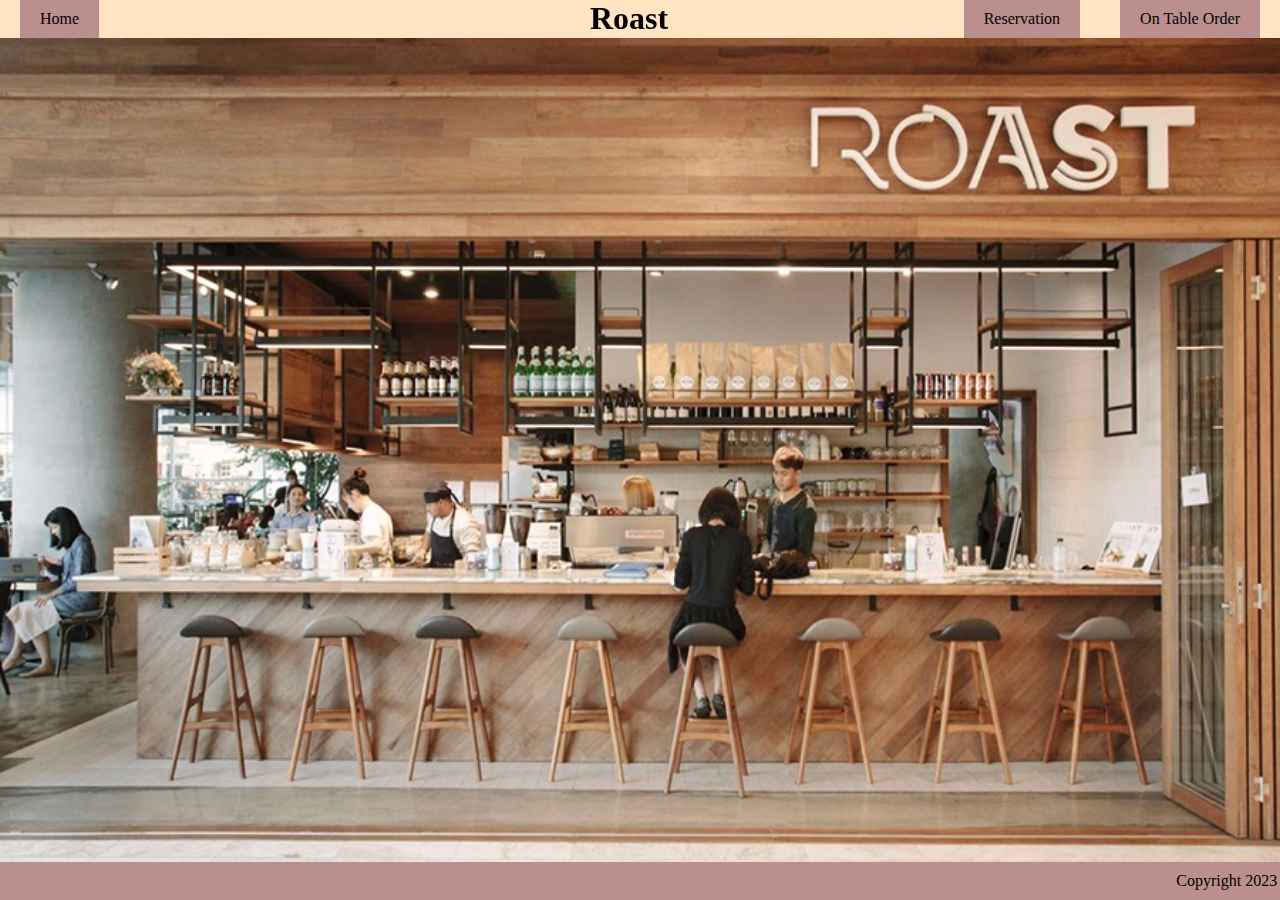
<file: PartA/index.html>
<!doctype html>
<html lang="en">
<head>
    <meta charset="UTF-8">
    <meta name="viewport"
          content="width=device-width, user-scalable=no, initial-scale=1.0, maximum-scale=1.0, minimum-scale=1.0">
    <meta http-equiv="X-UA-Compatible" content="ie=edge">
    <title>Roast</title>
    <link rel="icon" type="image/x-icon" href="images/coffee-icon.png">
    <link rel="stylesheet" href="style.css">
</head>
<body>
    <header>
        <h1 class="title">Roast</h1>
        <nav class="clearfix">
            <a href="index.html">Home</a>
            <a href="order.html">On Table Order</a>
            <a href="reservation.html">Reservation</a>
        </nav>
    </header>
    <img class="coffee-shop-img" src="images/coffee-shop.png" alt="coffee-shop">
    <footer>
        Copyright 2023
    </footer>
</body>
</html>
</file>
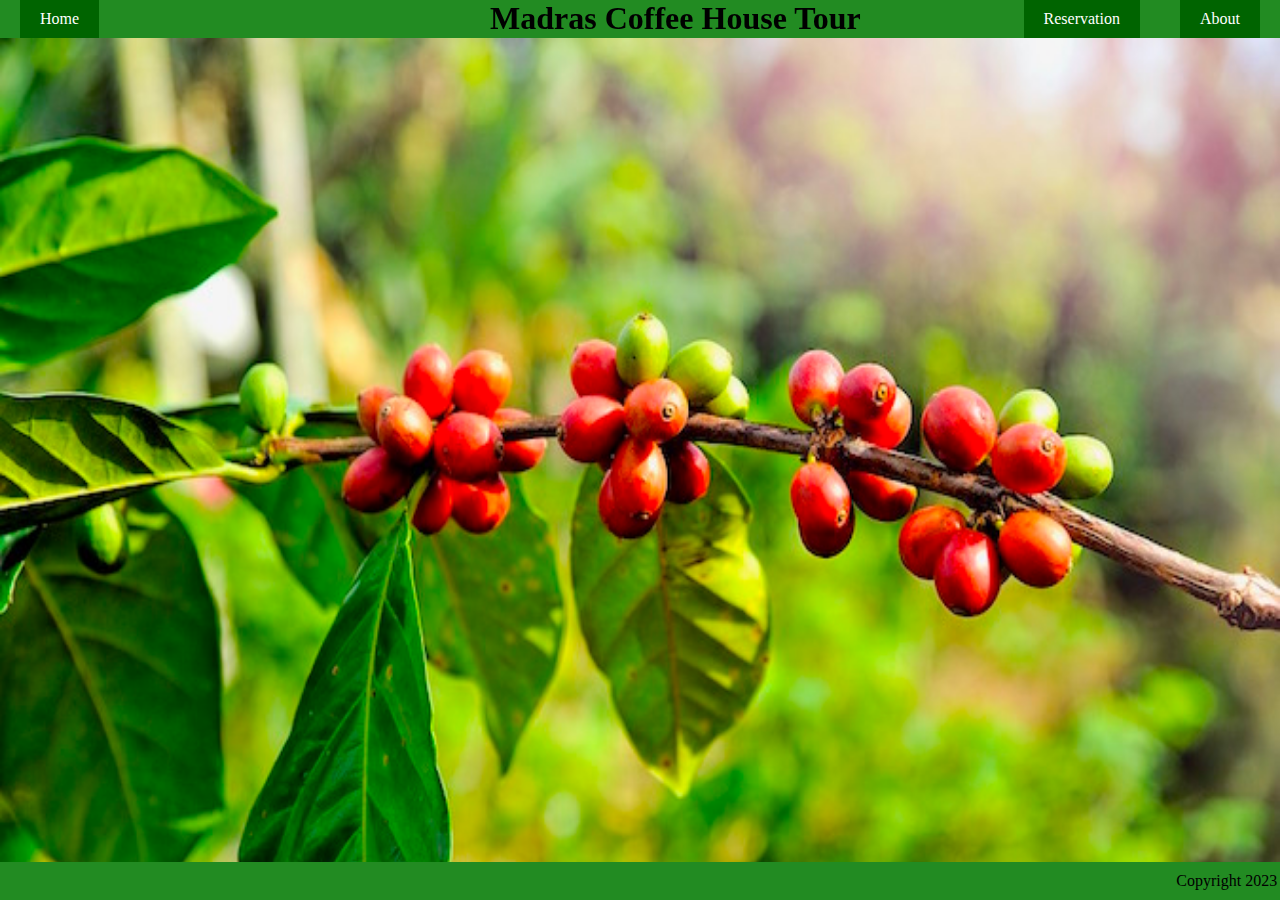
<file: PartB/index.html>
<!doctype html>
<html lang="en">
<head>
    <meta charset="UTF-8">
    <meta name="viewport"
          content="width=device-width, user-scalable=no, initial-scale=1.0, maximum-scale=1.0, minimum-scale=1.0">
    <meta http-equiv="X-UA-Compatible" content="ie=edge">
    <title>MCH Tours</title>
    <link rel="icon" type="image/x-icon" href="images/coffee-travel-icon.png">
    <link rel="stylesheet" href="style.css">
</head>
<body>
    <header>
        <h1 class="title">Madras Coffee House Tour</h1>
        <nav class="clearfix">
            <a href="index.html">Home</a>
            <a href="about.html">About</a>
            <a href="reservation.html">Reservation</a>
        </nav>
    </header>
    <img class="coffee-shop-img" src="images/mch-main.png" alt="coffee-shop">
    <footer>
        Copyright 2023
    </footer>
</body>
</html>
</file>
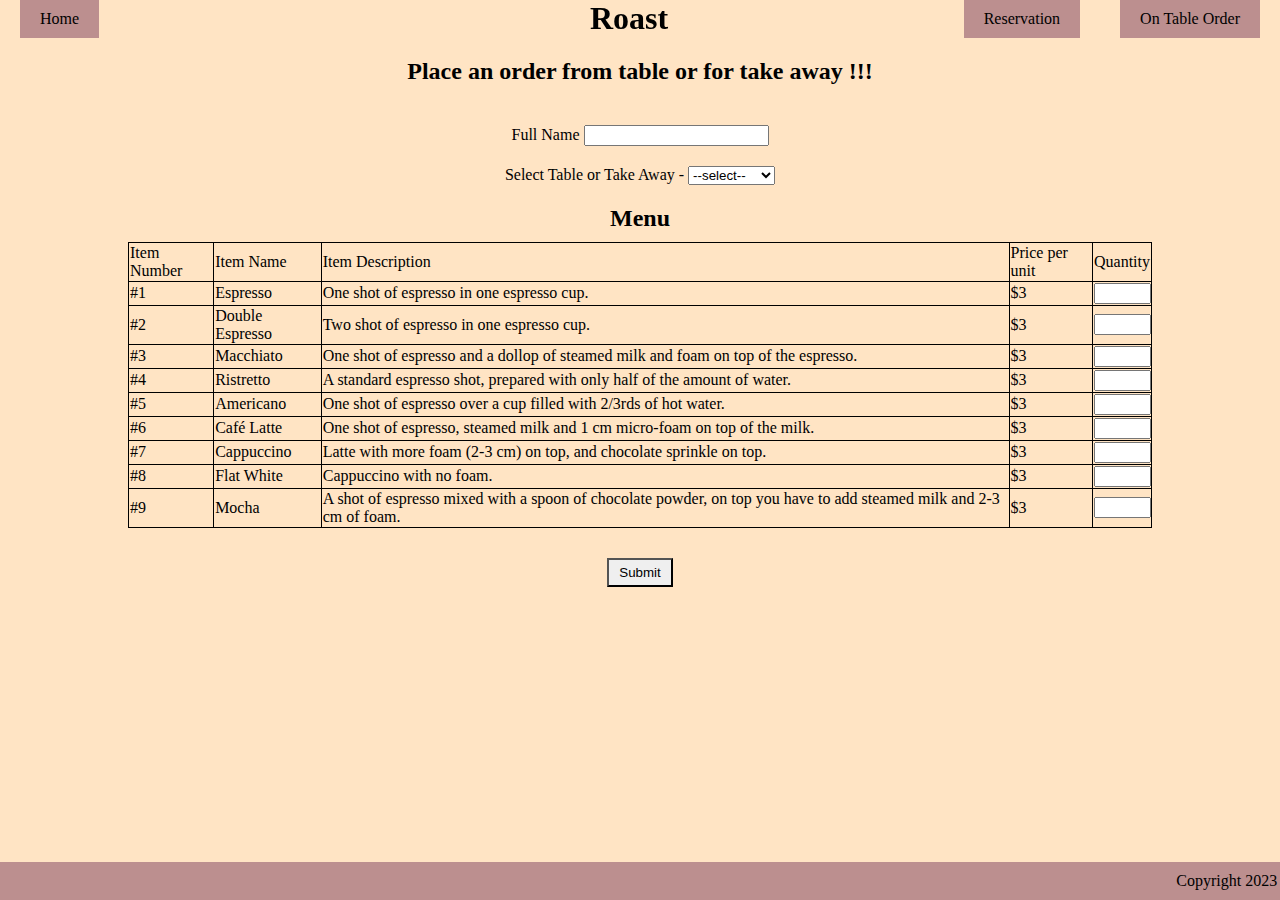
<file: PartA/order.html>
<!doctype html>
<html lang="en">
<head>
    <meta charset="UTF-8">
    <meta name="viewport"
          content="width=device-width, user-scalable=no, initial-scale=1.0, maximum-scale=1.0, minimum-scale=1.0">
    <meta http-equiv="X-UA-Compatible" content="ie=edge">
    <title>Roast|Delivery</title>
    <link rel="icon" type="image/x-icon" href="images/coffee-icon.png">
    <link rel="stylesheet" href="style.css">
</head>
<body>
<header>
    <h1 class="title">Roast</h1>
    <nav class="clearfix">
        <a href="index.html">Home</a>
        <a href="order.html">On Table Order</a>
        <a href="reservation.html">Reservation</a>
    </nav>
</header>
<main>
    <div class="subTitle">
        <h2>Place an order from table or for take away !!!</h2>
        <div>
            <label for="name">Full Name</label>
            <input type="text" id="name">
        </div>
        <div>
            <label for="orderFor">Select Table or Take Away - </label>
            <select name="" id="orderFor">
                <option value="0">--select--</option>
                <option value="TakeAway">Take Away</option>
                <option value="1">1</option>
                <option value="2">2</option>
                <option value="3">3</option>
                <option value="4">4</option>
                <option value="5">5</option>
                <option value="6">6</option>
                <option value="7">7</option>
                <option value="8">8</option>
            </select>
        </div>
        <h2 style="margin-bottom: 0;">Menu</h2>
    </div>
    <table>
        <thead>
        <tr>
            <td>Item Number</td>
            <td>Item Name</td>
            <td>Item Description</td>
            <td>Price per unit</td>
            <td>Quantity</td>
        </tr>
        </thead>
        <tbody>
        <tr>
            <td>#1</td>
            <td>Espresso</td>
            <td>One shot of espresso in one espresso cup.</td>
            <td>$3</td>
            <td>
                <input type="number" min="0" max="10">
            </td>
        </tr>
        <tr>
            <td>#2</td>
            <td>Double Espresso</td>
            <td>Two shot of espresso in one espresso cup.</td>
            <td>$3</td>
            <td>
                <input type="number" min="0" max="10">
            </td>
        </tr>
        <tr>
            <td>#3</td>
            <td>Macchiato</td>
            <td>One shot of espresso and a dollop of steamed milk and foam on top of the espresso.</td>
            <td>$3</td>
            <td>
                <input type="number" min="0" max="10">
            </td>
        </tr>
        <tr>
            <td>#4</td>
            <td>Ristretto</td>
            <td>A standard espresso shot, prepared with only half of the amount of water.</td>
            <td>$3</td>
            <td>
                <input type="number" min="0" max="10">
            </td>
        </tr>
        <tr>
            <td>#5</td>
            <td>Americano</td>
            <td>One shot of espresso over a cup filled with 2/3rds of hot water.</td>
            <td>$3</td>
            <td>
                <input type="number" min="0" max="10">
            </td>
        </tr>
        <tr>
            <td>#6</td>
            <td>Café Latte</td>
            <td>One shot of espresso, steamed milk and 1 cm micro-foam on top of the milk.</td>
            <td>$3</td>
            <td>
                <input type="number" min="0" max="10">
            </td>
        </tr>
        <tr>
            <td>#7</td>
            <td>Cappuccino</td>
            <td>Latte with more foam (2-3 cm) on top, and chocolate sprinkle on top.</td>
            <td>$3</td>
            <td>
                <input type="number" min="0" max="10">
            </td>
        </tr>
        <tr>
            <td>#8</td>
            <td>Flat White</td>
            <td>Cappuccino with no foam.</td>
            <td>$3</td>
            <td>
                <input type="number" min="0" max="10">
            </td>
        </tr>
        <tr>
            <td>#9</td>
            <td>Mocha</td>
            <td>A shot of espresso mixed with a spoon of chocolate powder, on top you have to add steamed milk and
                2-3
                cm of foam.
            </td>
            <td>$3</td>
            <td>
                <input type="number" min="0" max="10">
            </td>
        </tr>
        </tbody>
    </table>
    <div class="subTitle">
        <button>Submit</button>
    </div>
    <footer>
        Copyright 2023
    </footer>
</main>
</body>
</html>
</file>
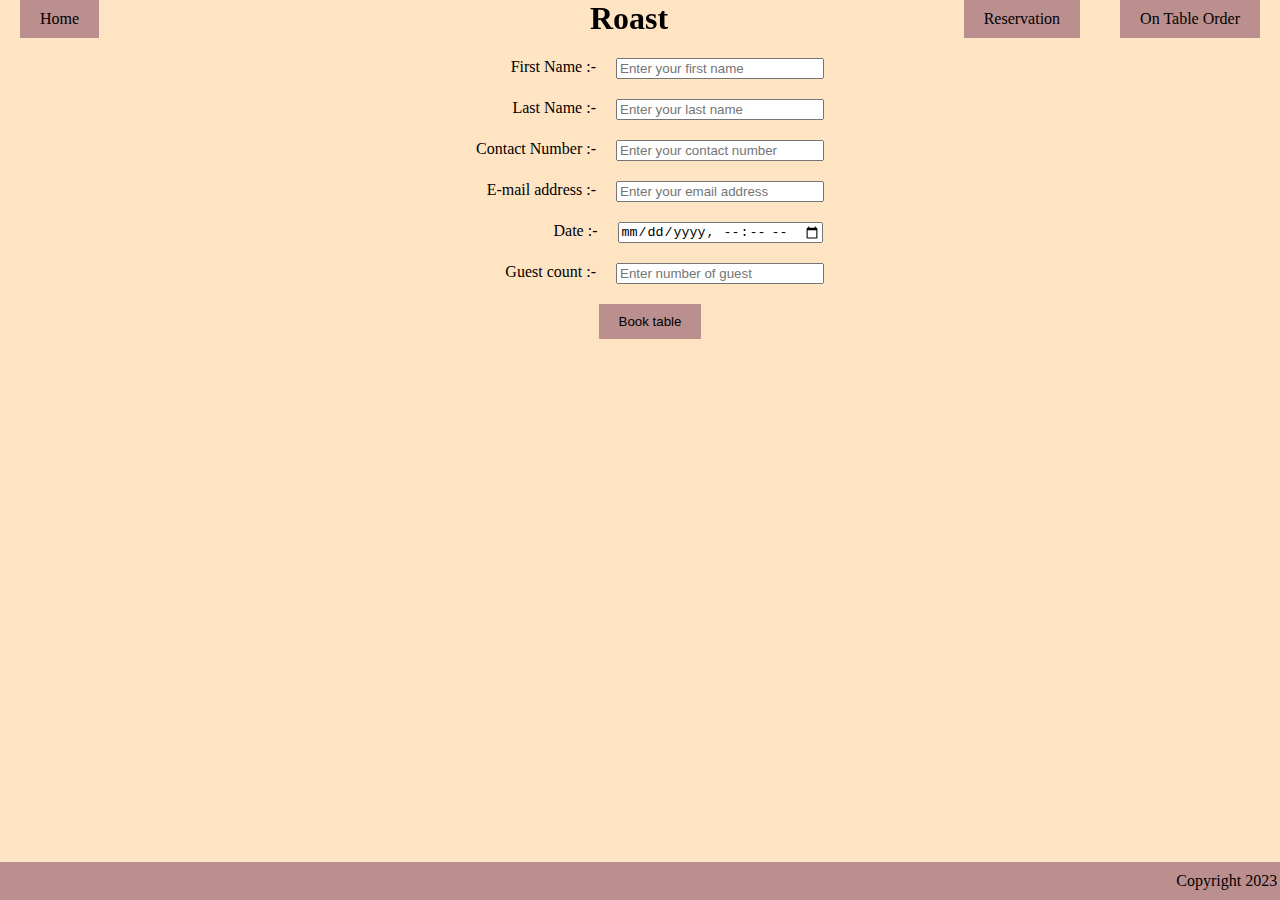
<file: PartA/reservation.html>
<!doctype html>
<html lang="en">
<head>
    <meta charset="UTF-8">
    <meta name="viewport"
          content="width=device-width, user-scalable=no, initial-scale=1.0, maximum-scale=1.0, minimum-scale=1.0">
    <meta http-equiv="X-UA-Compatible" content="ie=edge">
    <title>Roast|Reservation</title>
    <link rel="icon" type="image/x-icon" href="images/coffee-icon.png">
    <link rel="stylesheet" href="style.css">
</head>
<body>
    <header>
        <h1 class="title">Roast</h1>
        <nav class="clearfix">
            <a href="index.html">Home</a>
            <a href="order.html">On Table Order</a>
            <a href="reservation.html">Reservation</a>
        </nav>
    </header>
    <main>
        <form action="">
            <div>
                <label for="firstName">First Name :- </label>
                <input type="text" id="firstName" placeholder="Enter your first name" required/>
            </div>
    
            <div>
                <label for="lastName">Last Name :- </label>
                <input type="text" id="lastName" placeholder="Enter your last name" required/>
            </div>
            
            <div>
                <label for="contactNumber">Contact Number :- </label>
                <input type="tel" id="contactNumber" placeholder="Enter your contact number" required minlength="10"/>
            </div>
            
            <div>
                <label for="email">E-mail address :- </label>
                <input type="email" id="email" placeholder="Enter your email address" required>
            </div>
            
            <div>
                <label for="reservationDate">Date :- </label>
                <input type="datetime-local" id="reservationDate" placeholder="Enter date and time" required>
            </div>
            
            <div>
                <label for="countOfGuest">Guest count :- </label>
                <input type="number" id="countOfGuest" placeholder="Enter number of guest" required min="0" max="10">
            </div>
            <div>
                <input class="form-submit" type="submit" value="Book table">
            </div>
        </form>
    </main>
    <footer>
        Copyright 2023
    </footer>
</body>
</html>
</file>
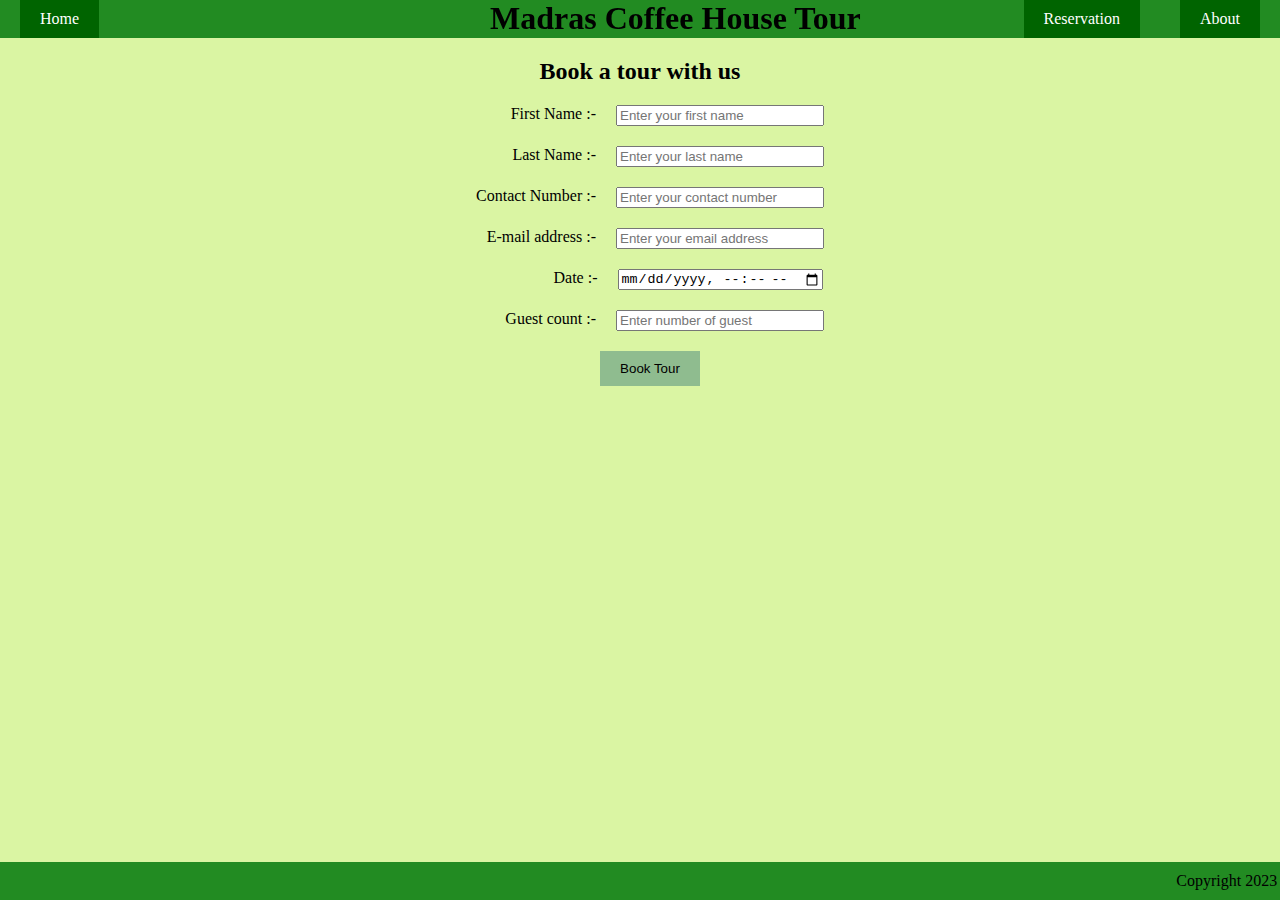
<file: PartB/reservation.html>
<!doctype html>
<html lang="en">
<head>
    <meta charset="UTF-8">
    <meta name="viewport"
          content="width=device-width, user-scalable=no, initial-scale=1.0, maximum-scale=1.0, minimum-scale=1.0">
    <meta http-equiv="X-UA-Compatible" content="ie=edge">
    <title>MCH Tours | Reservation</title>
    <link rel="icon" type="image/x-icon" href="images/coffee-travel-icon.png">
    <link rel="stylesheet" href="style.css">
</head>
<body>
    <header>
        <h1 class="title">Madras Coffee House Tour</h1>
        <nav class="clearfix">
            <a href="index.html">Home</a>
            <a href="about.html">About</a>
            <a href="reservation.html">Reservation</a>
        </nav>
    </header>
    <main>
        <h2 style="text-align: center">Book a tour with us</h2>
        <form action="">
            <div>
                <label for="firstName">First Name :- </label>
                <input type="text" id="firstName" placeholder="Enter your first name" required/>
            </div>
    
            <div>
                <label for="lastName">Last Name :- </label>
                <input type="text" id="lastName" placeholder="Enter your last name" required/>
            </div>
            
            <div>
                <label for="contactNumber">Contact Number :- </label>
                <input type="tel" id="contactNumber" placeholder="Enter your contact number" required minlength="10"/>
            </div>
            
            <div>
                <label for="email">E-mail address :- </label>
                <input type="email" id="email" placeholder="Enter your email address" required>
            </div>
            
            <div>
                <label for="reservationDate">Date :- </label>
                <input type="datetime-local" id="reservationDate" placeholder="Enter date and time" required>
            </div>
            
            <div>
                <label for="countOfGuest">Guest count :- </label>
                <input type="number" id="countOfGuest" placeholder="Enter number of guest" required min="0" max="10">
            </div>
            <div>
                <input class="form-submit" type="submit" value="Book Tour">
            </div>
        </form>
    </main>
    <footer>
        Copyright 2023
    </footer>
</body>
</html>
</file>
<file: PartA/style.css>
html, body {
    margin: 0;
    background: bisque;
}

.title {
    position: fixed;
    left: 50%;
    margin: 0 0 0 -50px;
}

nav {
    height: 38px;
}

nav:after {
    content: " ";
    display: block;
    height: 0;
    clear: both;
}

nav a {
    background: rosybrown;
    color: black;
    padding: 10px 20px;
    text-decoration: none;
    float: right;
    margin: 0 20px;
}

nav a:hover {
    background: saddlebrown;
}

nav a:first-child {
    float: left;
}

.media {
    display: flex;
    justify-content: center;
    flex-direction: column;
    width: 100%;
}

.media > * {
    align-self: center;
}

.coffee-shop-img {
    height: calc(100vh - 44px);
    width: 100vw;
}

.coffee-video {
    height: 50vh;
}

footer {
    position: absolute;
    bottom: 0;
    background: rosybrown;
    width: 99%;
    text-align: right;
    padding: 10px;
}

.subTitle {
    display: flex;
    align-items: center;
    flex-direction: column;
    width: 80%;
    margin: 0 auto;
}

.subTitle > * {
    margin-top: 20px;
}

table {
    margin: 10px 10%;
    width: 80%;
}

table, th, td {
    border: 1px solid black;
    border-collapse: collapse;
}

table input[type=number] {
    width: 87%;
}

button {
    border-radius: 0;
    padding: 5px 10px;
}

form > div {
    margin: 20px 0;
    display: flex;
    justify-content: center;
}

form > div label {
    display: inline-block;
    width: 140px;
    text-align: right;
}

form > div input {
    margin-left: 20px;
    width: 200px;
}

.form-submit {
    width: auto;
    padding: 10px 20px;
    background: rosybrown;
    border: none;
}

.form-submit:hover {
    background: saddlebrown;
    border: none;
}

footer {
    position: absolute;
    bottom: 0;
    background: rosybrown;
    width: 99%;
    text-align: right;
    padding: 10px;
}
</file>
<file: PartB/style.css>
html, body {
    margin: 0;
    background: #daf5a3;
}

.title {
    position: fixed;
    left: 50%;
    margin: 0 0 0 -150px;
}

nav {
    background: forestgreen;
    height: 38px;
}

nav:after {
    content: " ";
    display: block;
    height: 0;
    clear: both;
}

nav a {
    background: darkgreen;
    color: white;
    padding: 10px 20px;
    text-decoration: none;
    float: right;
    margin: 0 20px;
}

nav a:hover {
    background: darkolivegreen;
}

nav a:first-child {
    float: left;
}

.coffee-shop-img {
    height: calc(100vh - 44px);
    width: 100vw;
}

.coffee-video {
    height: 50vh;
}

.subTitle {
    display: flex;
    align-items: center;
    flex-direction: column;
    width: 80%;
    margin: 0 auto;
}

.subTitle > * {
    margin-top: 20px;
}

table {
    margin: 10px 10%;
    width: 80%;
}

table, th, td {
    border: 1px solid black;
    border-collapse: collapse;
}

table input[type=number] {
    width: 87%;
}

button {
    border-radius: 0;
    padding: 5px 10px;
}

form > div {
    margin: 20px 0;
    display: flex;
    justify-content: center;
}

form > div label {
    display: inline-block;
    width: 140px;
    text-align: right;
}

form > div input {
    margin-left: 20px;
    width: 200px;
}

.form-submit {
    width: auto;
    padding: 10px 20px;
    background: darkseagreen;
    border: none;
}

.form-submit:hover {
    background: darkgreen;
    border: none;
}

footer {
    position: absolute;
    bottom: 0;
    background: forestgreen;
    width: 99%;
    text-align: right;
    padding: 10px;
}

.about-us-text {
    margin: 0 40px;
    font-size: 1.2em;
}

.media {
    display: flex;
    justify-content: center;
    flex-direction: column;
    width: 100%;
}

.media > * {
    align-self: center;
}

.coffee-video {
    height: 50vh;
}
</file>
